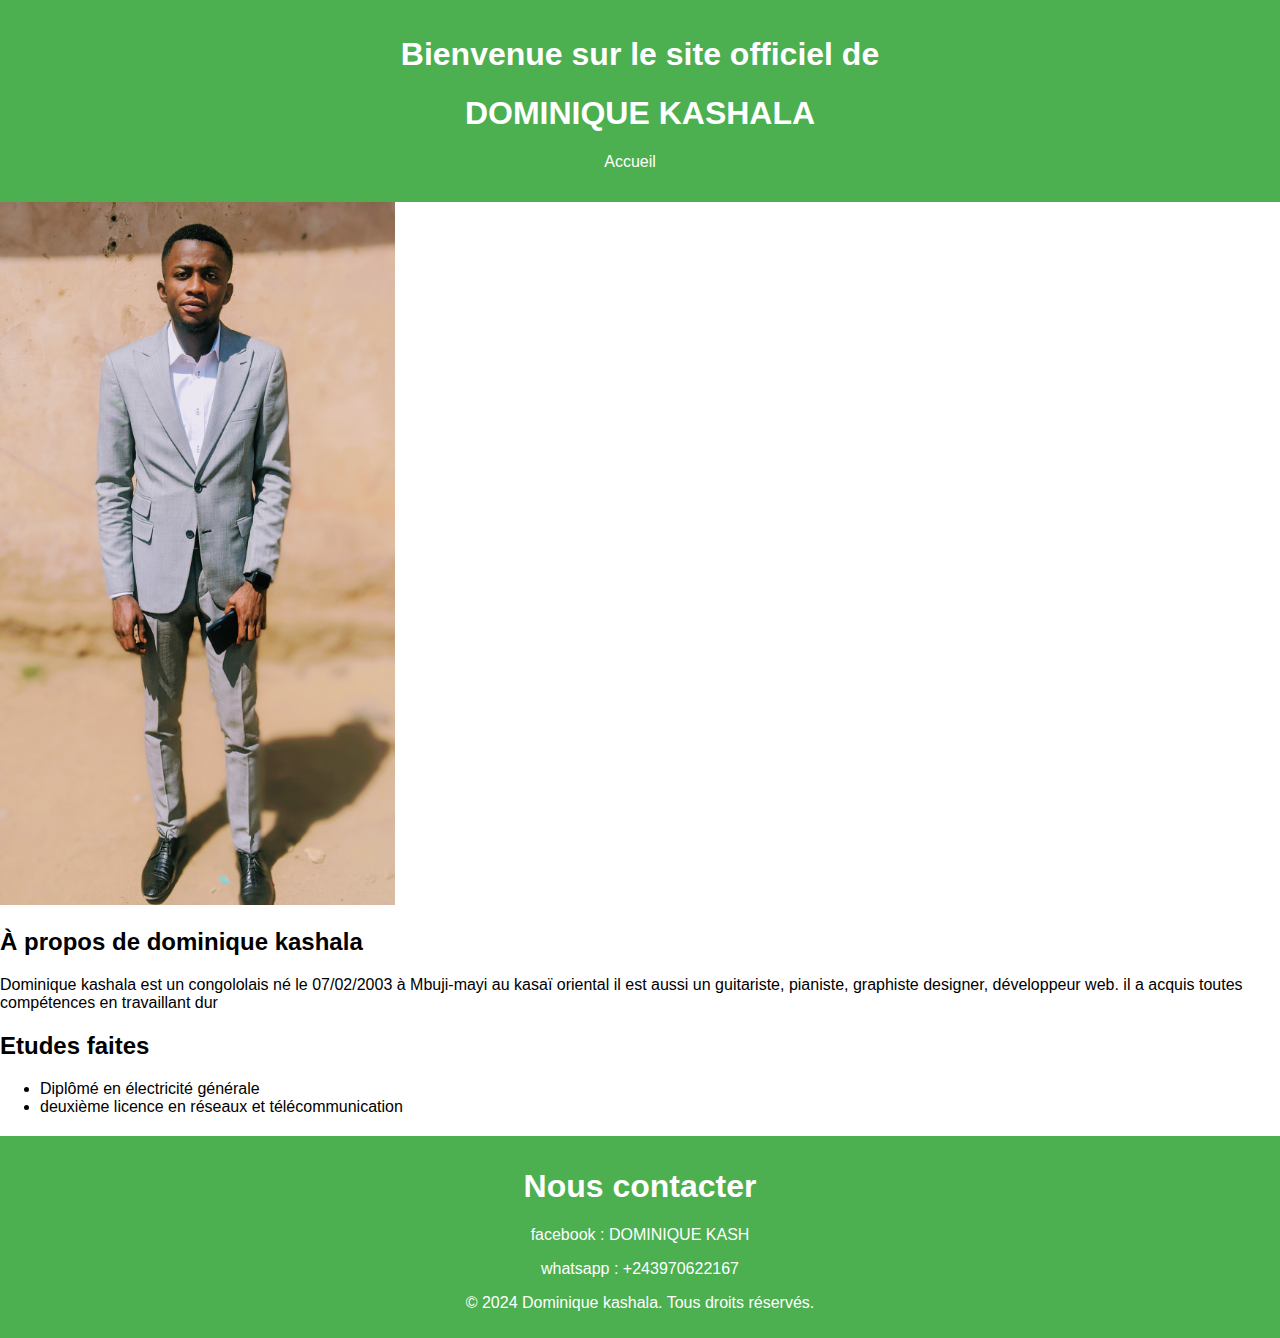
<file: index.html>
<!DOCTYPE html>
<html lang="fr">
<head>
    <meta charset="UTF-8">
    <meta name="viewport" content="width=device-width, initial-scale=1.0">
    <title>Dominique kashala</title>
    <link rel="stylesheet" href="style.css">
   
</head>
</html>
<body>
    <header>
        <h1>Bienvenue sur le site officiel de </h1>
        <h1> DOMINIQUE KASHALA</h1>
        <nav>
            
                
            <ul>
                <li><a href="index.html">Accueil</a></li>
            </ul>
                
        </nav>
    </header>
<img src="1.jpg" width="395"
    <main>
        <section>
            <h2>À propos de dominique kashala</h2>
            <p>Dominique kashala est un congololais né le 07/02/2003
                à Mbuji-mayi au kasaï oriental 
                il est aussi un guitariste, pianiste, graphiste designer, développeur web.
                il a acquis toutes compétences en travaillant dur
            </p>
        </section>

        <section>
            <h2>Etudes faites </h2>
            <article>
                <ul>
                    <li> Diplômé en électricité générale</li>
                    <li> deuxième licence en réseaux et télécommunication</li>
                </ul>
                
             
            </article>
        </section>
    </main>

    <footer>
        <h1> Nous contacter</h1>
        <p> facebook : DOMINIQUE KASH</p>
        <p> whatsapp : <clic> +243970622167</clic></p>
        
        <p>&copy; 2024 Dominique kashala. Tous droits réservés.</p>
    </footer>
</body>
</html>
</file>
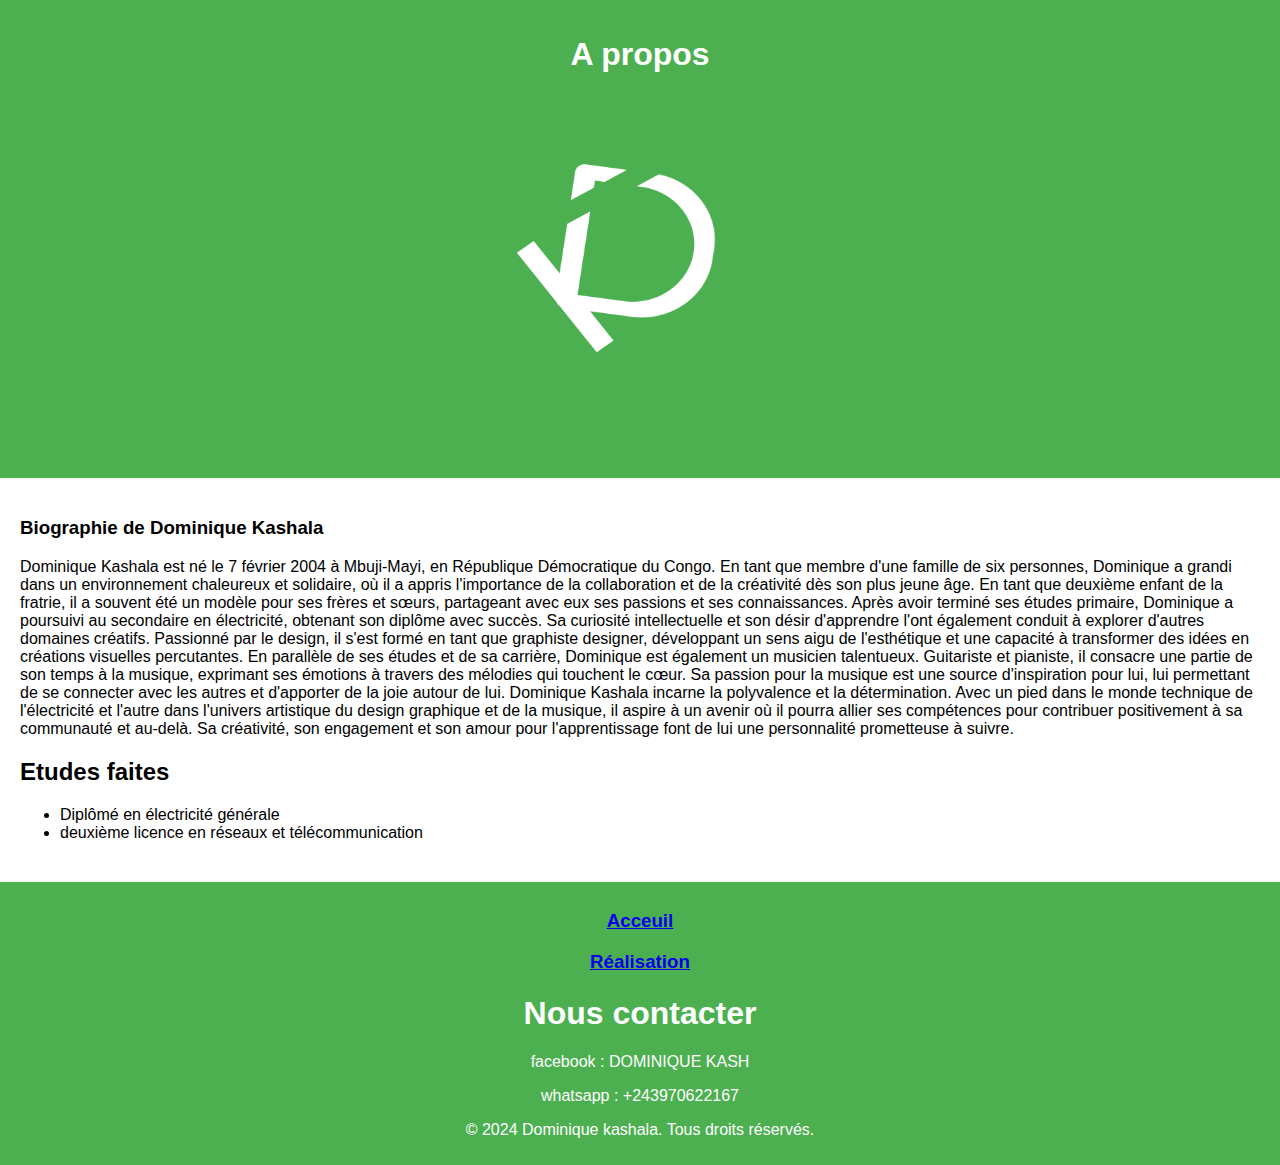
<file: apropos.html>
<!DOCTYPE html>
<html lang="fr">
<head>
    <meta charset="UTF-8">
    <meta name="viewport" content="width=device-width, initial-scale=1.0">
    <title>Dominique kashala</title>
    <link rel="stylesheet" href="style.css">
   
</head>
</html>
<body>
    <header>
        <h1>A propos</h1>
        <nav>

            <ul>
                <li><a href="index.html"> <img src="3.png" width="350">
</a></li>
            </ul>
        </nav>
        
                
        </nav>
    </header>

    <main>
        <section>
            <h3>Biographie de Dominique Kashala</h3>
            <p>
Dominique Kashala est né le 7 février 2004 à Mbuji-Mayi, en République Démocratique du Congo. 
                En tant que membre d'une famille de six personnes, Dominique a grandi dans un environnement chaleureux et solidaire, où il a appris l'importance de la collaboration et de la créativité dès son plus jeune âge. En tant que deuxième enfant de la fratrie, il a souvent été un modèle pour ses frères et sœurs, partageant avec eux ses passions et ses connaissances.

Après avoir terminé ses études primaire, Dominique a poursuivi au secondaire en électricité, obtenant son diplôme avec succès. Sa curiosité intellectuelle et son désir d'apprendre l'ont également conduit à explorer d'autres domaines créatifs. Passionné par le design, il s'est formé en tant que graphiste designer, développant un sens aigu de l'esthétique et une capacité à transformer des idées en créations visuelles percutantes.

En parallèle de ses études et de sa carrière, Dominique est également un musicien talentueux. Guitariste et pianiste, il consacre une partie de son temps à la musique, exprimant ses émotions à travers des mélodies qui touchent le cœur. Sa passion pour la musique est une source d'inspiration pour lui, lui permettant de se connecter avec les autres et d'apporter de la joie autour de lui.

Dominique Kashala incarne la polyvalence et la détermination. Avec un pied dans le monde technique de l'électricité et l'autre dans l'univers artistique du design graphique et de la musique, il aspire à un avenir où il pourra allier ses compétences pour contribuer positivement à sa communauté et au-delà. Sa créativité, son engagement et son amour pour l'apprentissage font de lui une personnalité prometteuse à suivre.
            </p>
        </section>

        <section>
            <h2>Etudes faites </h2>
            <article>
                <ul>
                    <li> Diplômé en électricité générale</li>
                    <li> deuxième licence en réseaux et télécommunication</li>
                </ul>
                
             
            </article>
        </section>
    </main>

    <footer>
       <nav>
            
                
            <ul>
                
                
                <h3><a href="index.html">Acceuil</a></h3>
                <h3><a href="real.html">Réalisation</a></h3>
            </ul>
        </nav> 
        <h1> Nous contacter</h1>
        <p> facebook : DOMINIQUE KASH</p>
        <p> whatsapp : <clic> +243970622167</clic></p>
        
        <p>&copy; 2024 Dominique kashala. Tous droits réservés.</p>
    </footer>
</body>
</html>
</file>
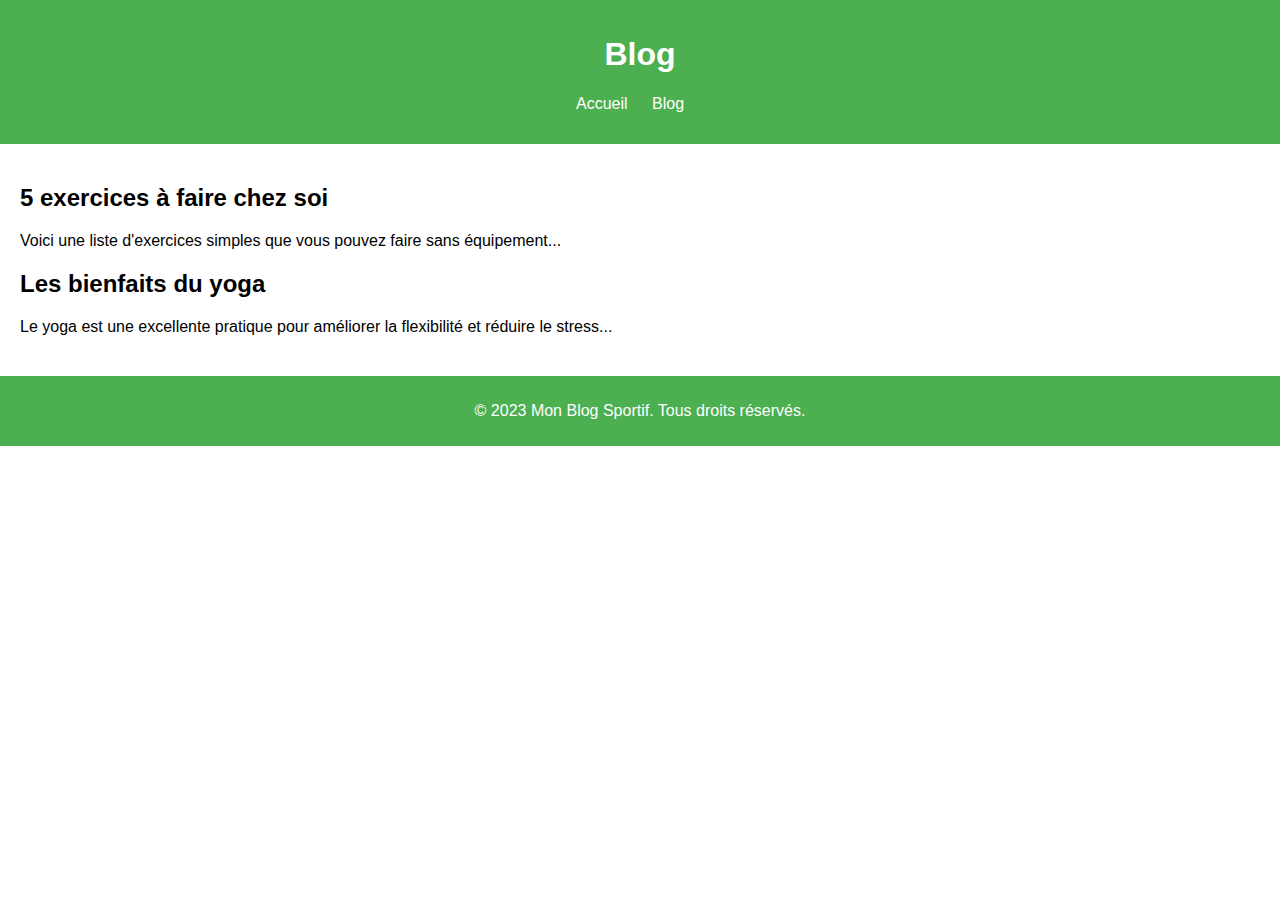
<file: blog.html>
<!DOCTYPE html>
<html lang="fr">
<head>
    <meta charset="UTF-8">
    <meta name="viewport" content="width=device-width, initial-scale=1.0">
    <title>Blog - Mon Blog Sportif</title>
    <link rel="stylesheet" href="style.css">
</head>
<body>
    <header>
        <h1>Blog</h1>
        <nav>
            <ul>
                <li><a href="index.html">Accueil</a></li>
                <li><a href="blog.html">Blog</a></li>
          
            </ul>
        </nav>
    </header>

    <main>
        <article>
            <h2>5 exercices à faire chez soi</h2>
            <p>Voici une liste d'exercices simples que vous pouvez faire sans équipement...</p>
        </article>

        <article>
            <h2>Les bienfaits du yoga</h2>
            <p>Le yoga est une excellente pratique pour améliorer la flexibilité et réduire le stress...</p>
        </article>

        <!-- Ajoutez d'autres articles ici -->
    </main>

    <footer>
        <p>&copy; 2023 Mon Blog Sportif. Tous droits réservés.</p>
    </footer>
</body>
</html>
</file>
<file: style.css>
body {
    font-family: Arial, sans-serif;
    margin: 0;
    padding: 0;
}

header {
    background-color: #4CAF50;
    color: white;
    padding: 15px;
    text-align: center;
}

nav ul {
    list-style-type: none;
    padding: 0;
}

nav ul li {
    display: inline;
    margin-right: 20px;
}

nav ul li a {
    color: white;
    text-decoration: none;
}

main {
    padding: 20px;
}

article {
    margin-bottom: 20px;
}

footer {
    background-color: #4CAF50;
    color: white;
    text-align: center;
    padding: 10px;
}
</file>
